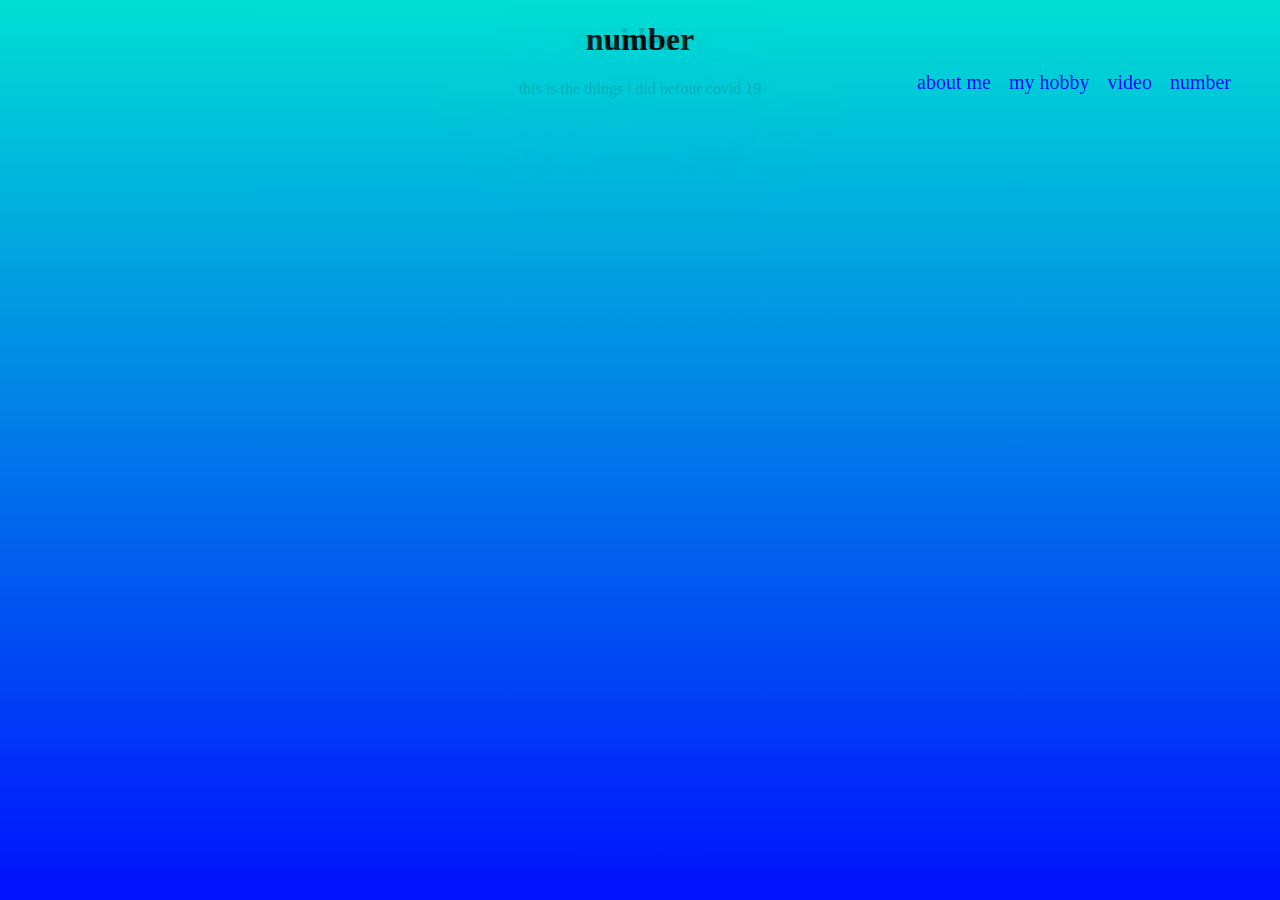
<file: index.html>
<!DOCTYPE html>
<html lang="en">
<head>
    <meta charset="UTF-8">
    <meta http-equiv="X-UA-Compatible" content="IE=edge">
    <meta name="viewport" content="width=device-width, initial-scale=1.0">
    <title>learner</title>
    <link rel="stylesheet" href="style.css">
</head>
<body>
    <ul class="menu">
        
        <li class="link">about me </li>
        <li class="link">my hobby</li>
        <li class="link">video</li>
        <li class="link">number</li>
    </ul>
    <section id="welcome">
    <img src="123.jpeg"id="p1">
    <h1>\/ ZAID THE ABASEDAREAN \/</h1></section>
    <section id="we">        
        <h1>about me</h1>
        <p></p>
    </section>
    <section id="w">        
        <h1>my hobby</h1>
        <p></p>
    </section>
    <section id="e">        
        <h1>video</h1>
        <p>this is the things i did befour covid 19</p>
        <iframe width="560" height="315" src="https://www.youtube.com/embed/JCZgJYn_gzE" title="YouTube video player"
         frameborder="0" allow="accelerometer; autoplay; clipboard-write; encrypted-media;
          gyroscope; picture-in-picture" allowfullscreen></iframe>
    </section>
    <section id="win">        
        <h1>number</h1>
        <p></p>
    </section>
</body>
</html>
</file>
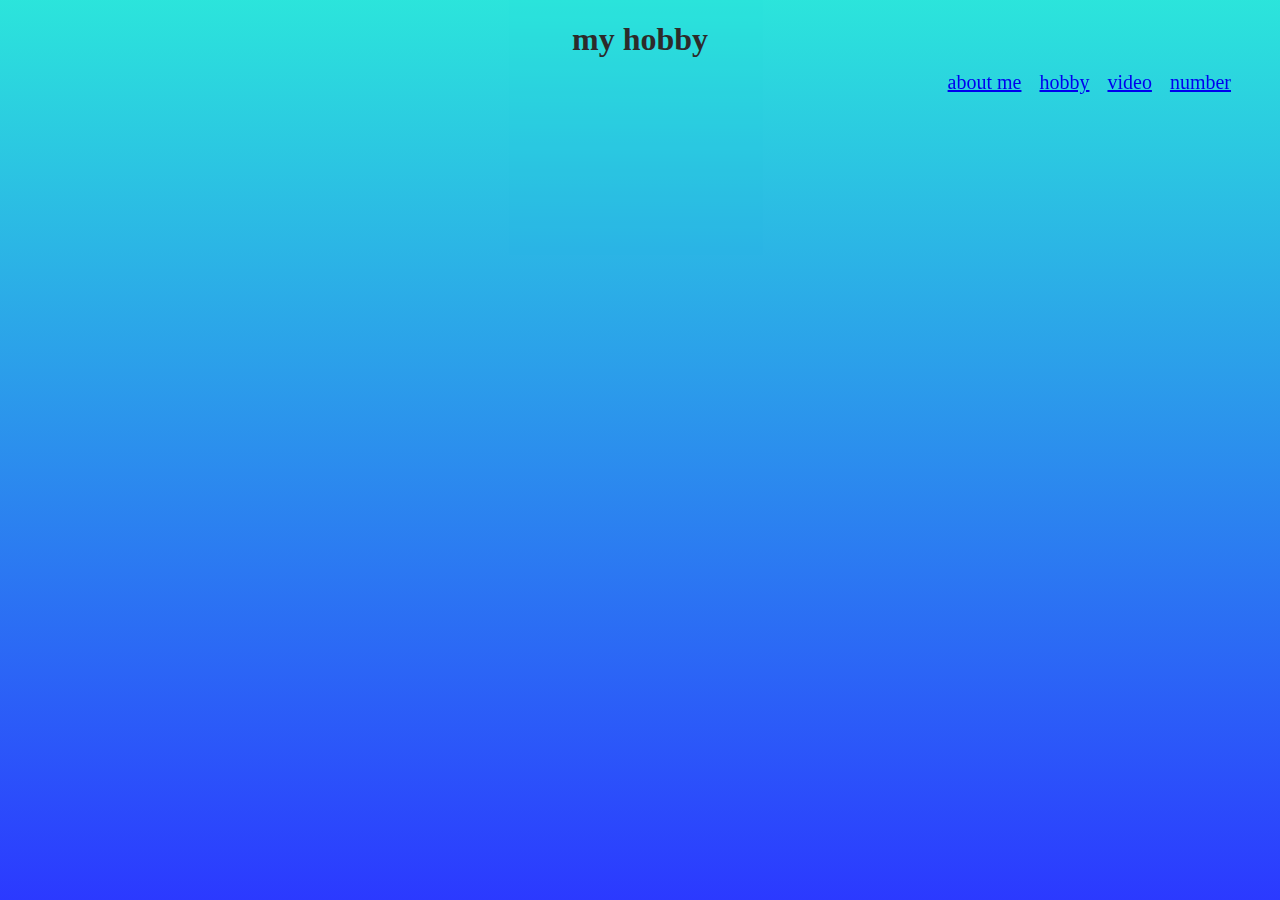
<file: my hobby.html>
<!DOCTYPE html>
<html lang="en">
<head>
    <meta charset="UTF-8">
    <meta http-equiv="X-UA-Compatible" content="IE=edge">
    <meta name="viewport" content="width=device-width, initial-scale=1.0">
    <title>my hobby</title>
    <link rel="stylesheet" href="style.css">
</head>
<body>
    <ul class="menu">
        
        <li class="link"><a href="index.html">about me</a> </li>
        <li class="link"><a href="my hobby.html" >hobby</a></li>
        <li class="link"><a href="video.html">video</a></li>
        <li class="link"><a href="number.html">number</a></li>
    </ul>
    <section id="w">        
        <h1>my hobby</h1>
        <p></p>
    </section>
</body>
</html>
</file>
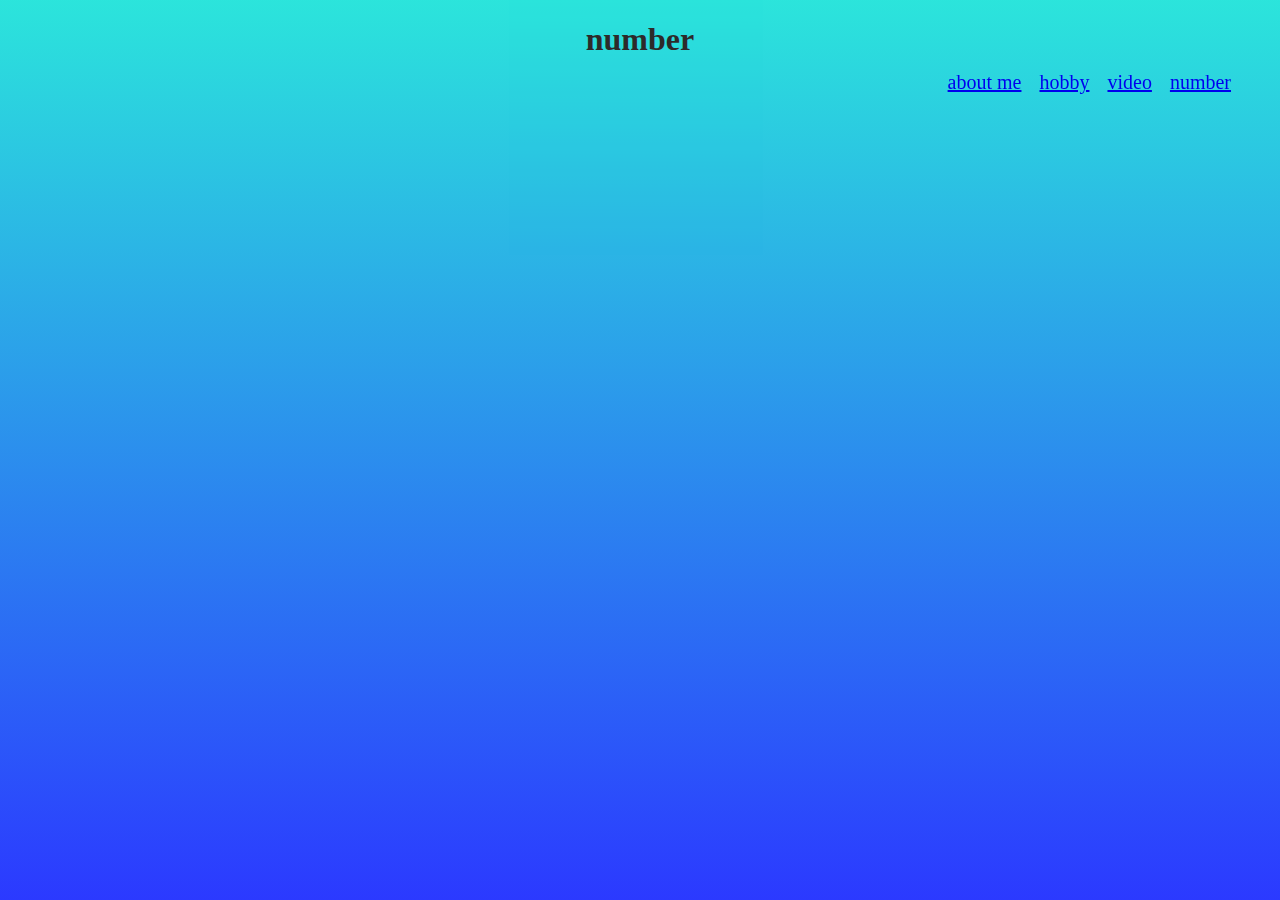
<file: number.html>
<!DOCTYPE html>
<html lang="en">
<head>
    <meta charset="UTF-8">
    <meta http-equiv="X-UA-Compatible" content="IE=edge">
    <meta name="viewport" content="width=device-width, initial-scale=1.0">
    <title>my number</title>
    <link rel="stylesheet" href="style.css">
</head>
<body>
    <ul class="menu">
        
        <li class="link"><a href="index.html">about me</a> </li>
        <li class="link"><a href="my hobby.html" >hobby</a></li>
        <li class="link"><a href="video.html">video</a></li>
        <li class="link"><a href="number.html">number</a></li>
    </ul>
    <section id="win">        
        <h1>number</h1>
        <p></p>
    </section>
</body>
</html>
</file>
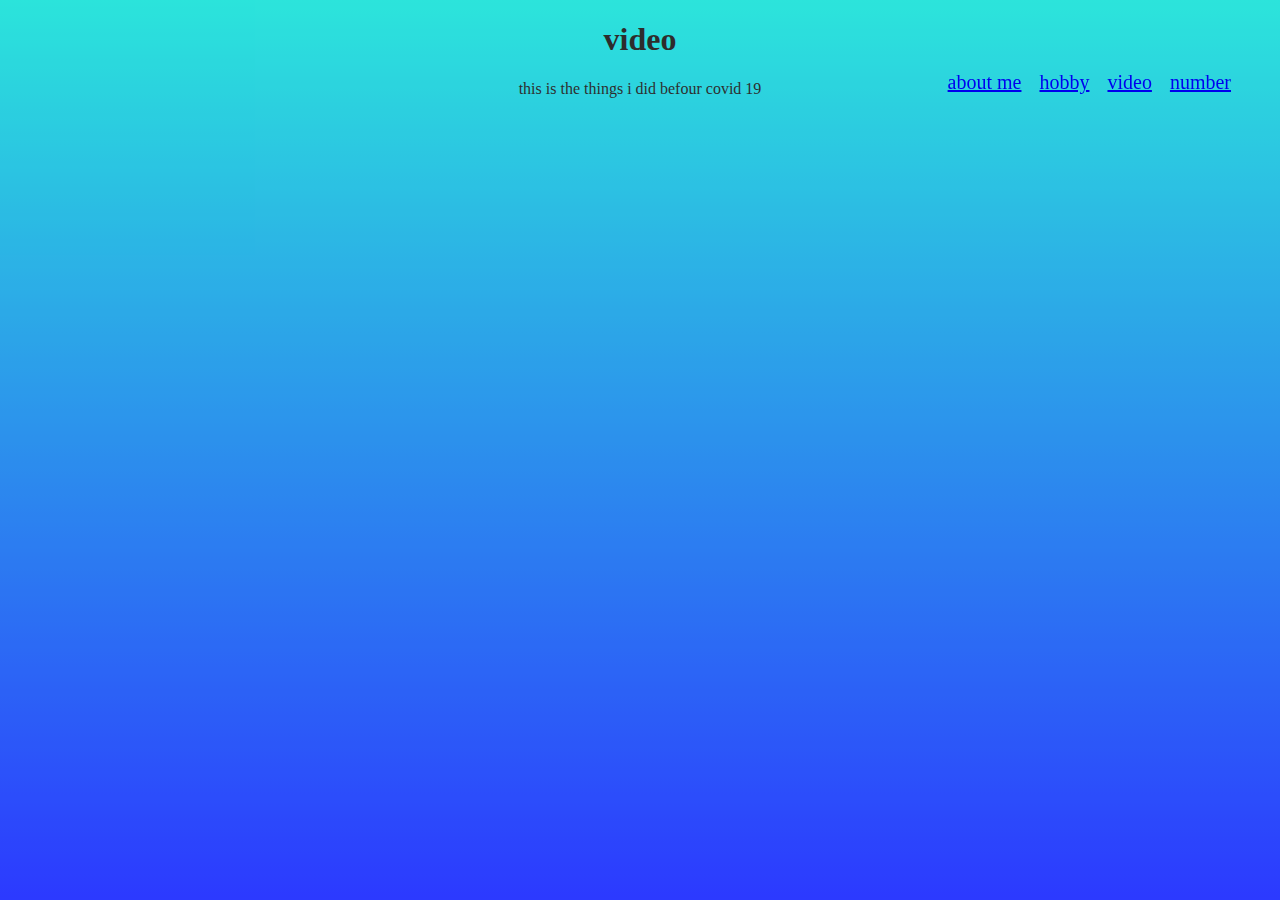
<file: video.html>
<!DOCTYPE html>
<html lang="en">
<head>
    <meta charset="UTF-8">
    <meta http-equiv="X-UA-Compatible" content="IE=edge">
    <meta name="viewport" content="width=device-width, initial-scale=1.0">
    <title>video</title>
    <link rel="stylesheet" href="style.css">
</head>
<body>
    <ul class="menu">
        
        <li class="link"><a href="index.html">about me</a> </li>
        <li class="link"><a href="my hobby.html" >hobby</a></li>
        <li class="link"><a href="video.html">video</a></li>
        <li class="link"><a href="number.html">number</a></li>
    </ul>
    <section id="e">        
        <h1>video</h1>
        <p>this is the things i did befour covid 19</p>
        <iframe width="560" height="315" src="https://www.youtube.com/embed/JCZgJYn_gzE" title="YouTube video player"
         frameborder="0" allow="accelerometer; autoplay; clipboard-write; encrypted-media;
          gyroscope; picture-in-picture" allowfullscreen></iframe>
    </section>
</body>
</html>
</file>
<file: style.css>
body{text-align: center;margin: 0;padding-top: 800px;}

#p1{width: 400px;margin-bottom: 50px;border-radius: 60%;}
#welcome { position: absolute; height: 800px; color: #030000;
     left: 0; top: 0; bottom: 0; right: 0; opacity: 0.83; 
     background: linear-gradient(#00dfd4 0%, #0011ff 100%);
      display: table; width: 100%; height: 100%; }
      .menu { list-style: none; position: fixed; top: 50px; right: 40px; cursor: pointer; z-index: 10; }
       .link { float: left; color: rgb(0, 4, 255); padding-top: 5px; padding-left: 9px; padding-right: 9px;
           padding-bottom: 5px; font-family: fantasy; font-size: 20px }
           #e { position: absolute; height: 800px; color: #030000;
            left: 0; top: 0; bottom: 0; right: 0; opacity: 0.83; 
            background: linear-gradient(#00dfd4 0%, #0011ff 100%);
             display: table; width: 100%; height: 100%; }
             #win { position: absolute; height: 800px; color: #030000;
                left: 0; top: 0; bottom: 0; right: 0; opacity: 0.83; 
                background: linear-gradient(#00dfd4 0%, #0011ff 100%);
                 display: table; width: 100%; height: 100%; }
                 #w { position: absolute; height: 800px; color: #030000;
                    left: 0; top: 0; bottom: 0; right: 0; opacity: 0.83; 
                    background: linear-gradient(#00dfd4 0%, #0011ff 100%);
                     display: table; width: 100%; height: 100%; }
</file>
